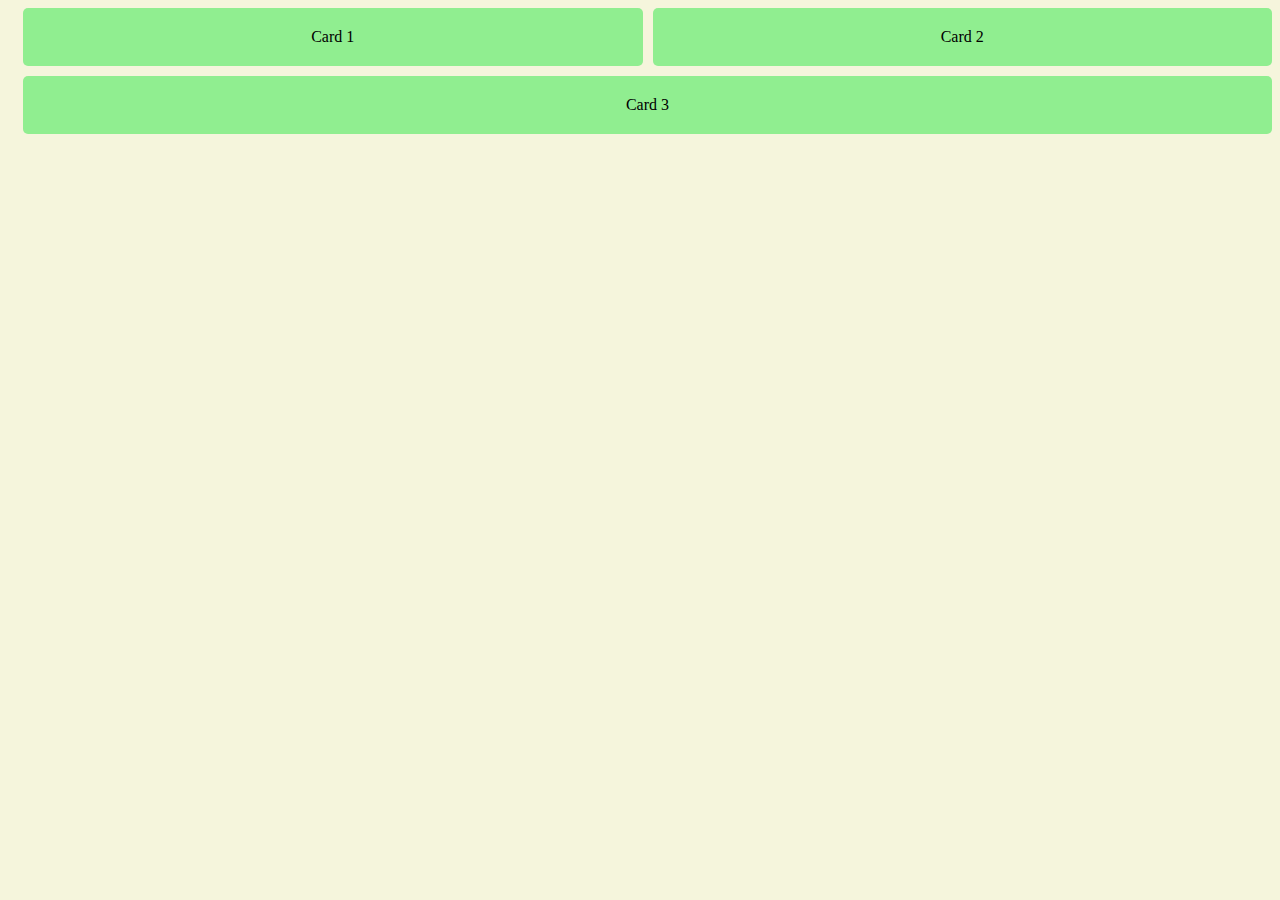
<file: Ses34 - css eg/index.html>
<!DOCTYPE html>
<html>

<head>
    <title>My Profile</title>
    <meta name="viewport" content="width=device-width, initial-scale=1.0">
    <link rel="stylesheet" href="style.css">
</head>
<body>
    <div class="container">
        <div class="card">Card 1</div>
        <div class="card">Card 2</div>
        <div class="card">Card 3</div>
    </div>
    <!-- <div class="grid-container">
        <div class="grid-item">Item 1</div>
        <div class="grid-item">Item 2</div>
        <div class="grid-item">Item 3</div>
        <div class="grid-item">Item 4</div>
        <div class="grid-item">Item 5</div>
        <div class="grid-item">Item 6</div>
    </div> -->
    <!-- <img src="D:\Madhu\Rio.png" alt="MyPhoto" width="300" height="300" /> -->
    <!-- <h1 class="name">Madhumitha</h1>
    <p id="content">I am a student of Anna University Regional campus Coimbatore,
        currently pursuring 4th year of Computer Science and Engineering.</p>
    <h3>Hobbies</h3>
    <ul>
        <li>Dancing</li>
        <li>Gardening</li>
        <li>Drawing</li>
    </ul>
    <ol>
        <li>Drawing</li>
        <li>Gardening</li>
        <li>Dancing</li>
    </ol>
    <p>
    <h1>My Github profile:</h1>
    <a href="https://github.com/madhudhilip06" target="_blank">Github</a></p>
    <div>Madhu</div>
    <div>Mitha</div>

    <div class="box">
        <div class="bg-lightpink">My website</div>
        <div class="bg-lightpink">Main content</div>
        <div class="bg-lightpink">2025 @All rights reserved</div>
    </div>
        <header>
            <h1>My website</h1>
        </header>
        <main>
            <p>Main content</p>
        </main>
        <footer>
            <p>2025 @All rights reserved</p>
        </footer> -->
</body>

</html>
</file>
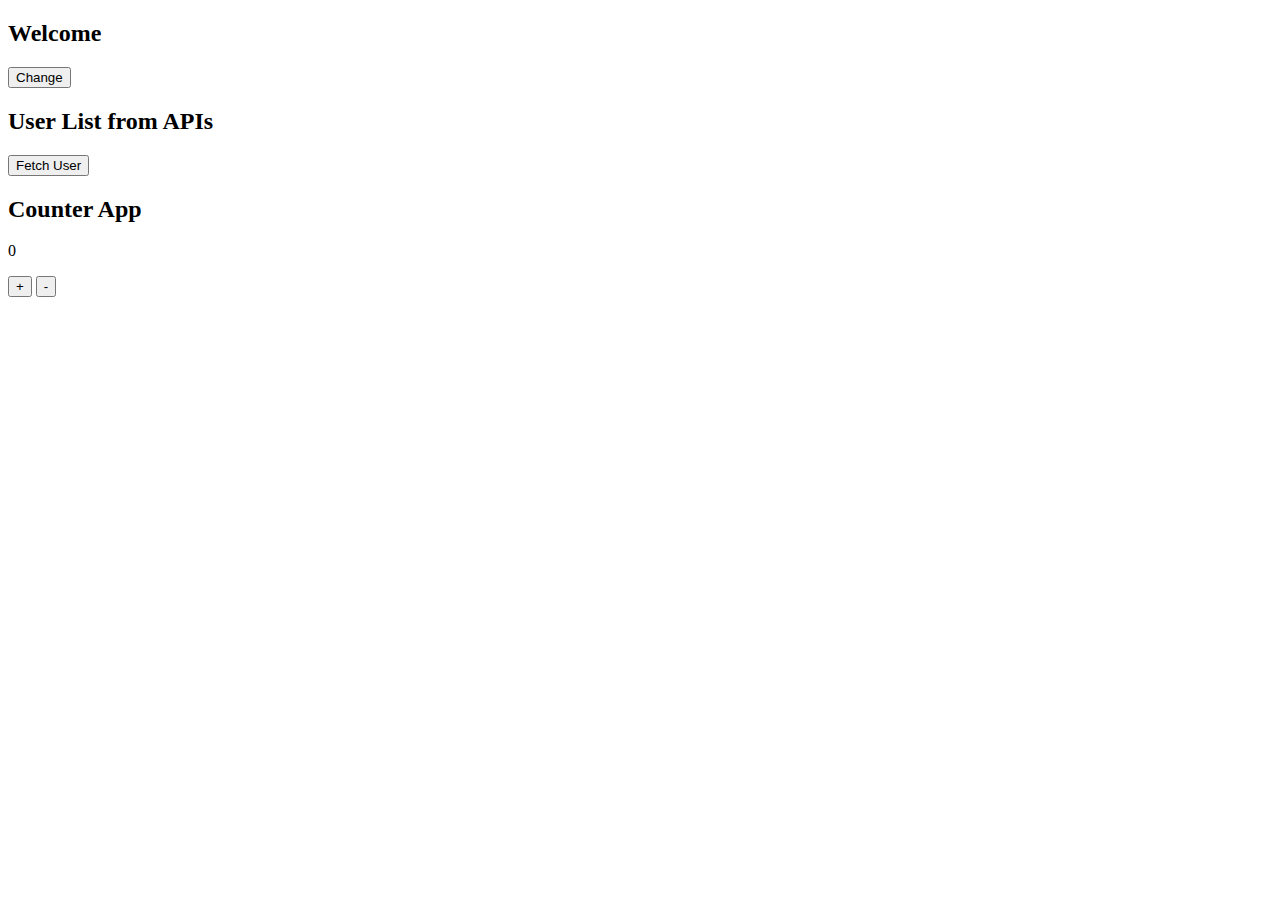
<file: Ses7/index.html>
<!DOCTYPE html>
<html>
    <head>
        <title>Session 7</title>
        <script src="index.js"></script>
        <script src="fetch.js"></script>
    </head>
    <body>
        <h2 id="title">Welcome</h2>
        <button onclick="changeText()">Change</button>

        <h2>User List from APIs</h2>
        <button onclick="fetchUser()">Fetch User</button>
        <ul id="userList"></ul>

        <!-- Mini task -->
        <h2>Counter App</h2>
        <p id="count">0</p>
        <button onclick="increment()">+</button>
        <button onclick="decrement()">-</button>
    </body>
</html>
</file>
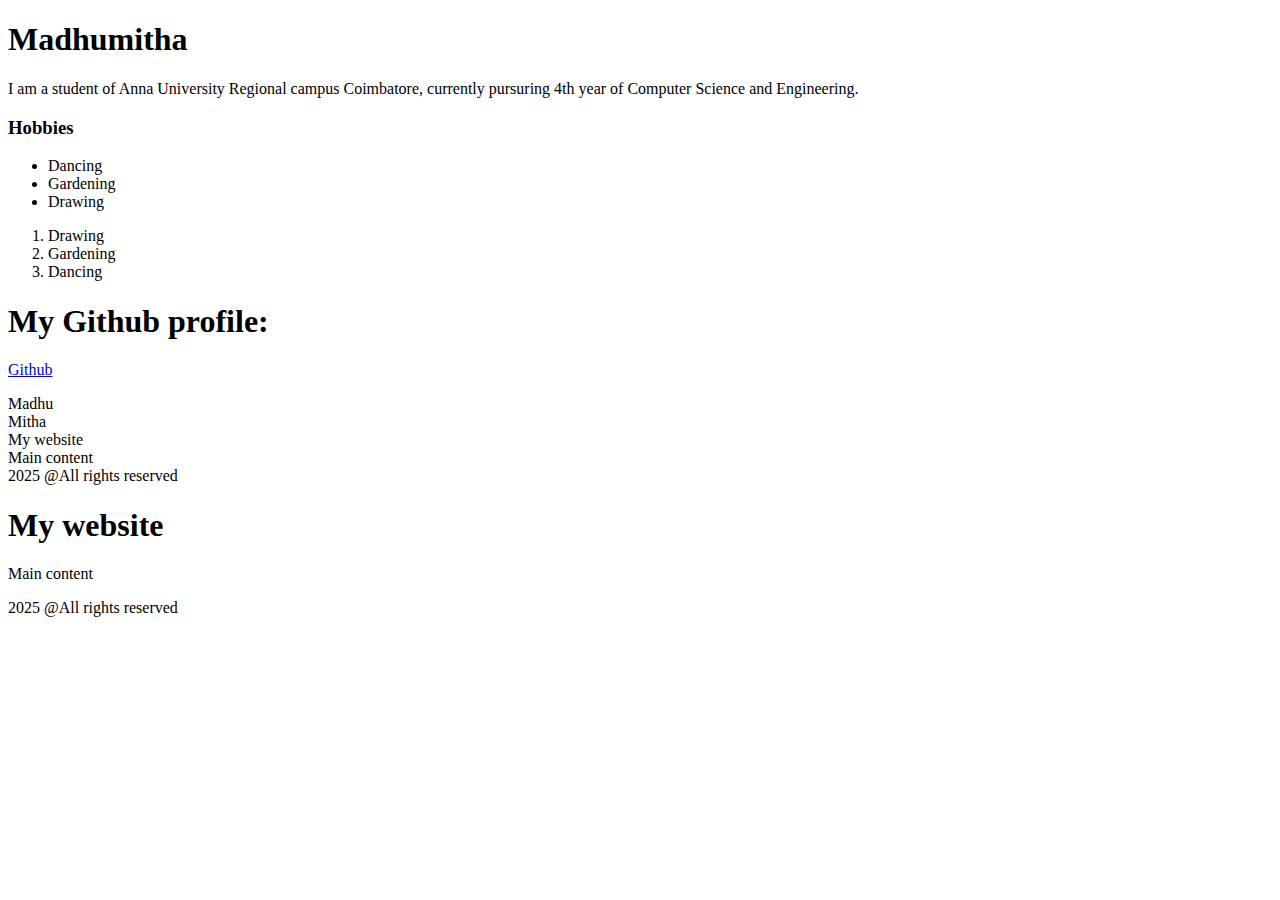
<file: Ses2/index1.html>
<!DOCTYPE html>
<html>

<head>
    <title>My Profile</title>
</head>
<body>
    <!-- <img src="D:\Madhu\Rio.png" alt="MyPhoto" width="300" height="300" /> -->
    <h1>Madhumitha</h1>
    <p>I am a student of Anna University Regional campus Coimbatore,
        currently pursuring 4th year of Computer Science and Engineering.</p>
    <h3>Hobbies</h3>
    <ul>
        <li>Dancing</li>
        <li>Gardening</li>
        <li>Drawing</li>
    </ul>
    <ol>
        <li>Drawing</li>
        <li>Gardening</li>
        <li>Dancing</li>
    </ol>
    <p>
    <h1>My Github profile:</h1>
    <a href="https://github.com/madhudhilip06" target="_blank">Github</a></p>
    <div>Madhu</div>
    <div>Mitha</div>

    <div>
        <div>My website</div>
        <div>Main content</div>
        <div>2025 @All rights reserved</div>

        <header>
            <h1>My website</h1>
        </header>
        <main>
            <p>Main content</p>
        </main>
        <footer>
            <p>2025 @All rights reserved</p>
        </footer>
    </div>
</body>

</html>
</file>
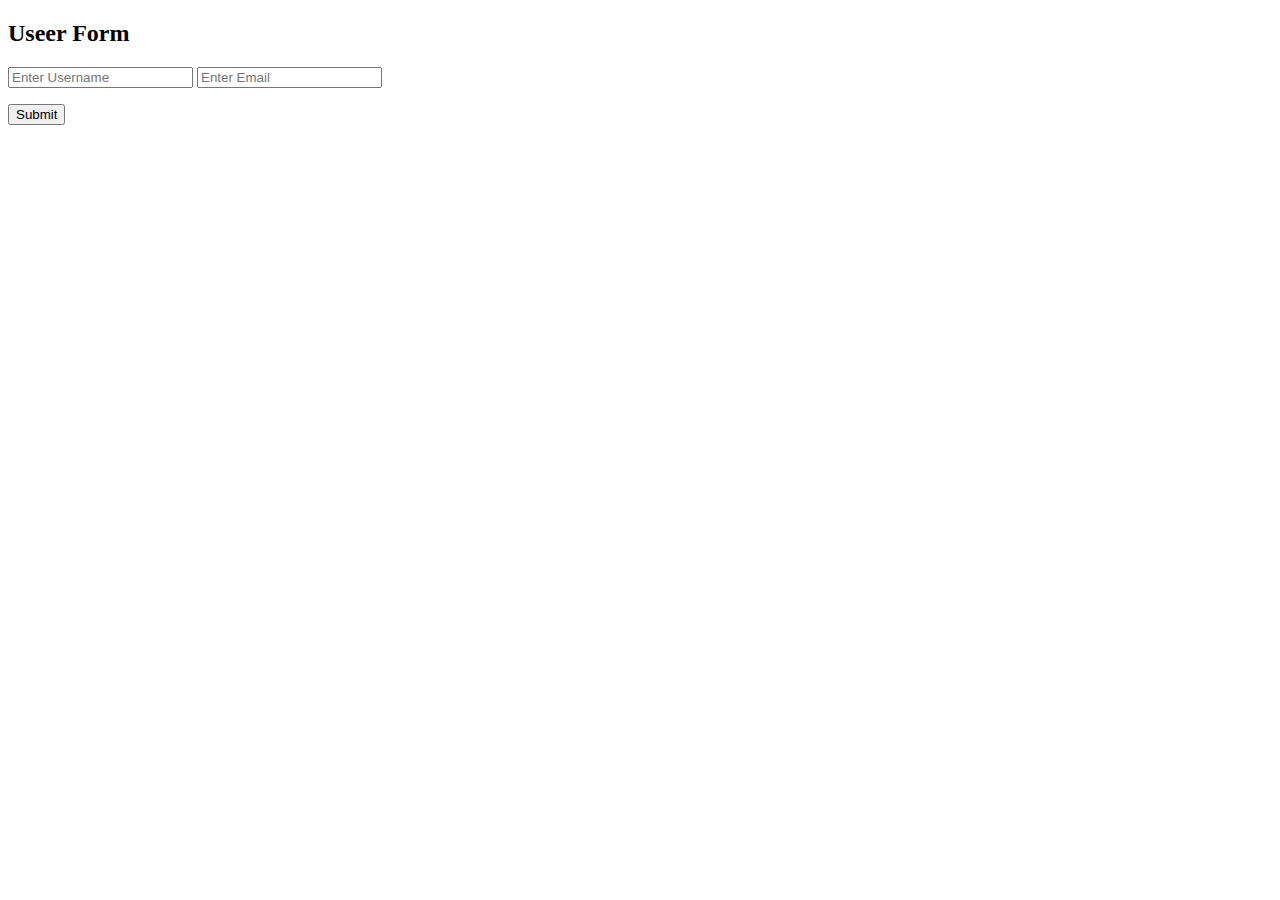
<file: Ses7/form.html>
<!DOCTYPE html>
<html>
    <head>
        <title>User Form</title>
        <script src="form.js"></script>
    </head>
    <body>
        <h2>Useer Form</h2>
        <form onsubmit="handleSubmit(event)"> 
            <input type="text" id="username" placeholder="Enter Username"/>
            <input type="email" id="email" placeholder="Enter Email"/>
            <p id="error" style="color: red;"></p>
            <div><button tyope="submit">Submit</button></div>
        </form>
       

    </body>
</html>
</file>
<file: Ses34 - css eg/style.css>
*{
    background-color: beige;
    padding-left: 5px;
} 
h1{
            color: #442277;
        }
.name{
            color: #c14faa;
        }
#content{
    color: #1d1dac;
    font-family: 'Times New Roman', Times, serif;
    font-style: italic;
}
ul,ol{
    font-size: 18px;
    color: #992311;
}
h3{
    background-color: aquamarine;
}
.box{
    width: 50%;
    height: 55px;
    padding: 1%;
    border: 2px solid black;
    background-color: lightpink;
    margin-top: 20px;
}
.bg-lightpink{
    background-color: lightpink;
}
.grid-container {
    display: grid;
    grid-template-columns: repeat(3, 1fr);
    gap:10px;
    padding: 10px;
    background-color: blueviolet;
}
.grid-item {
    background-color: lightcoral;
    border: 2px solid rgba(0, 0, 0, 0.8);
    padding: 20px;
    font-size: 30px;
    text-align: center;
}
.container{
    display: flex;
    flex-wrap: wrap;
    gap: 10px;
}
.card{
    flex: 1 1 calc(33.33%);
    background-color: lightgreen;
    padding: 20px;
    border-radius: 5px;
    text-align: center;
    
}
@media (max-width: 768px) {
    .card{
        flex: 1 1 calc(50%);
    }
}
@media (max-width: 480px) {
    .card{
        flex: 1 1 calc(33.33%);
    }
}
</file>
